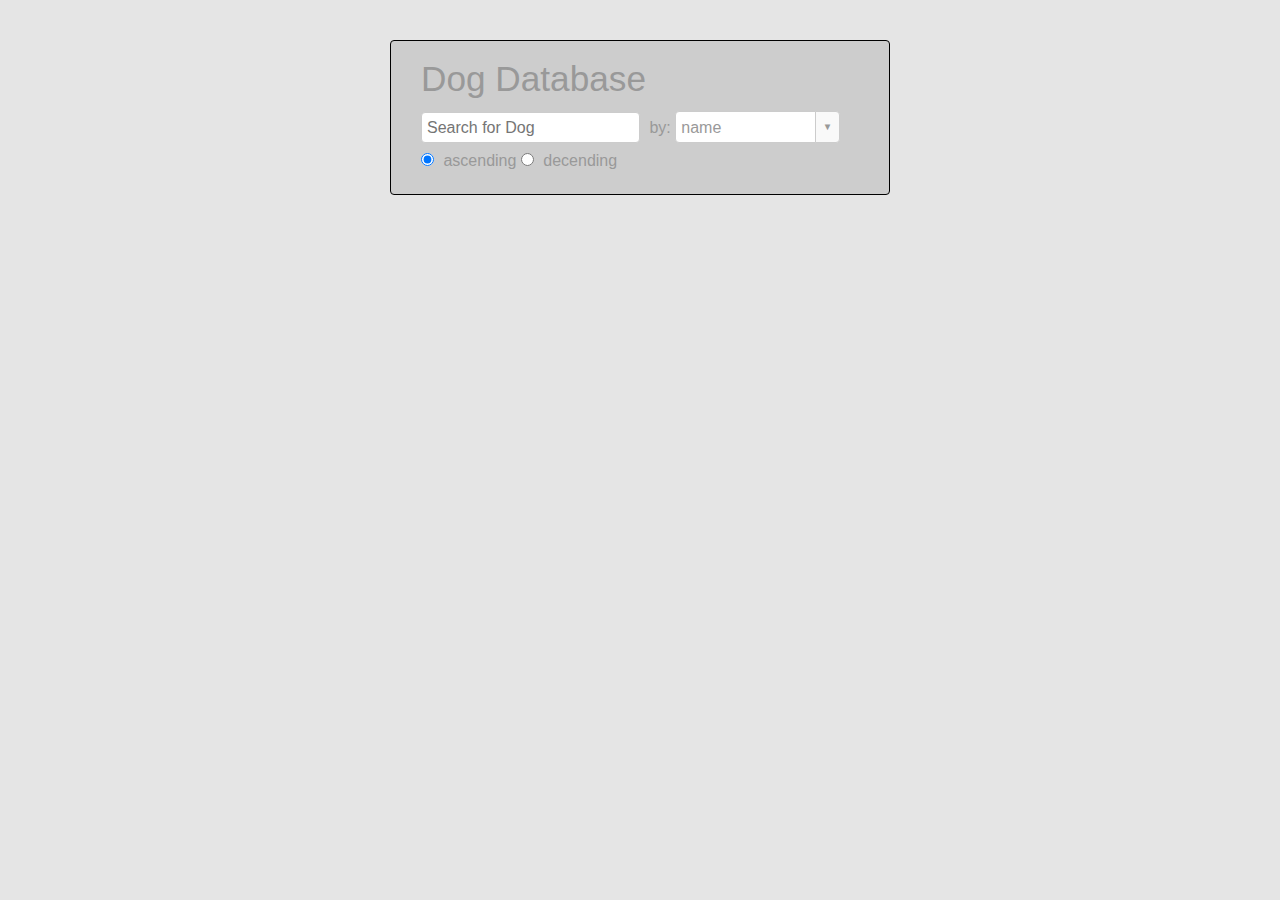
<file: index.html>
<!DOCTYPE html>
<html lang="en" ng-app="myApp">
<head>
<meta charset="UTF-8">
  <script src="lib/angular/angular.min.js"></script>
  <script src="lib/angular/angular-route.min.js"></script>
  <script src="js/app.js"></script>
  <script src="js/controllers.js"></script>

<link rel="stylesheet" href="http://maxcdn.bootstrapcdn.com/font-awesome/4.3.0/css/font-awesome.min.css">


  <link rel="stylesheet" href="css/style.css">
  <title>Dog Search</title>
</head>
<body>
<div class="main" ng-view>

</div>
</body>
</html>
</file>
<file: css/style.css>
html,body,div,span,applet,object,iframe,h1,h2,h3,h4,h5,h6,p,blockquote,pre,a,abbr,acronym,address,big,cite,code,del,dfn,em,img,ins,kbd,q,s,samp,small,strike,strong,sub,sup,tt,var,b,u,i,center,dl,dt,dd,ol,ul,li,fieldset,form,label,legend,table,caption,tbody,tfoot,thead,tr,th,td,article,aside,canvas,details,embed,figure,figcaption,footer,header,hgroup,menu,nav,output,ruby,section,summary,time,mark,audio,video {
  margin:0;
  padding:0;
  border:0;
  font-family:Helvetica;
  font-size:100%;
  vertical-align:baseline;
}

html {
  line-height:1;
}

ol,ul {
  list-style:none;
}

table {
  border-collapse:collapse;
  border-spacing:0;
}

caption,th,td {
  text-align:left;
  font-weight:normal;
  vertical-align:middle;
}

q,blockquote {
  quotes:none;
}

q:before,q:after,blockquote:before,blockquote:after {
  content:"";
  content:none;
}

a img {
  border:none;
}

article,aside,details,figcaption,figure,footer,header,hgroup,menu,nav,section,summary {
  display:block;
}

* {
  -webkit-box-sizing:border-box;
  -moz-box-sizing:border-box;
  box-sizing: border-box;
}

/* Base Styles */

.cf:before,.cf:after {
  content:" "; /* 1 * */
  display:table; /* 2 * */
}

.cf:after {
  clear: both;
}

/**/

html {
  background:rgba(0,0,0,.1);
  min-height:100%;
  height:auto;
}

body {
  font-family:inherit;
  font-size:1rem;
  line-height:160%;
  padding-top:10px;
  *zoom:1;
}

h1,h2,h3,h4,h5,h6 {
  font-family:inherit;
  font-weight:normal;
  color:#999;
  
}

a {
  color:#999;
  font-family:inherit;
  text-decoration:none;
  color:black;
  font-weight:700;
}

h1 {
  color:#999;
  font-size:2.2rem;
  line-height:100%;
  margin-bottom:10px;
}

h2 {
  font-size:1.5rem;
  line-height:100%;
  margin:20px 0 10px 0;
  color:#999;
}

h3 {
  margin-top:0;
  color:#999;
  line-height:110%;
  margin-bottom:5px;
}

p {
  line-height:1.3rem;
  color:#999;
  bottom-margin:10px;
  font-family:inherit;
}

a.small {
  line-height:100%;
  font-size: .9rem;
}

/* Search Styles */

.search {
  background:rgba(0,0,0,.1);
  color:#999;
  width:90%;
  min-width:320px;
  max-width:500px;
  margin:0 auto;
  margin-top:30px;
  -webkit-border-radius:4px;
  -moz-border-radius:4px;
  border-radius:4px;
  padding:20px 30px;
  z-index:20;
    -webkit-border:1px solid black;
  -moz-border:1px solid black;
  border:1px solid black;
}

.search h1 {
  color:#999;
  /*color:#eee8d5;*/
}

.btn {
  display:inline-block;
  color:yellow;
  font-size:30px;
  -webkit-user-select:none;
  -moz-user-select:none;
  -ms-user-select:none;
  -o-user-select:none;
  user-select:none;
}

.btn-left {
  float:left;
}

.btn-right {
  float:right;
}

.btn:hover {
  color:#999;
}

.search label {
  display:none;
}

.search input {
 border: 1px solid #CCC;
 -webkit-border-radius:4px;
 -moz-border-radius:4px;
 border-radius:4px;
 background:#fff;
 padding: 5px;
 margin: 0px 5px 5px 0px !important;
 width: auto;
 min-width: 50%;
 font-family: inherit;
 font-style: inherit;
 font-weight: inherit;
 font-size: inherit;
 font-size-adjust: inherit;
 font-stretch: inherit;
 font-feature-settings: inherit;
 font-language-override: inherit;
 font-kerning: inherit;
 font-synthesis: inherit;
 font-variant: inherit;
 outline: medium none;
 line-height: 1.2;
}

.search .formgroup input {
 border: 1px solid #CCC;
 -webkit-border-radius:4px;
 -moz-border-radius:4px;
 border-radius:4px;
 background:#fff;
 padding: 5px;
 margin: 0px 5px 5px 0px !important;
 width: auto;
 min-width: 50%;
 font-family: inherit;
 font-style: inherit;
 font-weight: inherit;
 font-size: inherit;
 font-size-adjust: inherit;
 font-stretch: inherit;
 font-feature-settings: inherit;
 font-language-override: inherit;
 font-kerning: inherit;
 font-synthesis: inherit;
 font-variant: inherit;
 outline: medium none;
 line-height: 1.2;
}
.search input[type="radio"],
.search .formgroupinput[type="radio"] {
  min-width:0 !important;
}



.search label.formgroup {
  display:inline;
  width:auto;
}

.search select {
  display:inline;
  padding:10px 0 10px 15px;
  font-size:1rem;
  color:#999;
  /*color:#f1f1f1;*/
  background:rgba(255,255,255,0.4);
  border:1px solid rgba(0,0,0,0.3);
  -webkit-border-radius:4px;
  -moz-border-radius:4px;
  border-radius:4px;
  outline: 0;
}
div.custom-select {
  position: relative;
  display: inline-block !important;
  margin: 5px 5px 5px 0px;
}
.custom-select select {
  min-width:165px;
  display:inline-block;
  border:1px solid #ccc;
  padding:6px 3px 5px 5px;
  margin:0;
  font:inherit;
  outline:none;
  line-height:1.2;
  background:#fff;
  -webkit-appearance:none;
  -webkit-border-radius:4px;
  -moz-border-radius:4px;
  border-radius:4px;
}
.custom-select:after {
  content:"▼";
  position:absolute;
  top:0;
  right:0;
  bottom:0;
  font-size:60%;
  line-height:25px;
  padding:2px 7px;
  background:#f9f9f9;
  border:1px solid #ccc;
  color:#999;
  /*color:#666;*/
  pointer-events:none;
  -webkit-border-radius:0 4px 4px 0;
  -moz-border-radius:0 4px 4px 0;
  border-radius:0 4px 4px 0;
}
.no-pointer-events .custom-select:after {
  content:none;
}
/* Artist List Styles */

.artistlist {
  background:rgba(0,0,0,.1);
  width:50%;
  min-width:290px;
  max-width:500px;
  margin:0 auto;
  margin-bottom:30px;
  -webkit-border-radius:0 4px 4px 0;
  -moz-border-radius:0 4px 4px 0;
  border-radius:0 4px 4px 0;
  opacity:.95;
  z-index:10;
}

.artistlist ul {
  margin:0;
  padding:0;
  background:rgba(0,0,0,.1);
}

.artistlist li {
  margin:0;
  padding:10px 10px 0 10px;
  border-bottom:1px solid #999;
  opacity:.9;
  -webkit-transition:all 0.3s ease-out;
  -moz-transition:all 0.3s ease-out;
  transition:all 0.3s ease-out;
}

.artistlist a {
  display:block;
  text-decoration:none;
}

.artistlist li:hover {
  background:rgba(0,0,0,.1);
  opacity:1;
  -webkit-transition:scale(1.2);
  -moz-transition:scale(1.2);
  transition:scale(1.2);
}

.artist img {
  display:block;
  float:left;
  width:60px;
  -webkit-border-radius:4px;
  -moz-border-radius:4px;
  border-radius:4px;
  margin-right:10px;
  margin-bottom:10px;
  border: 1px solid yellow;

}

.artist info {
  display:block;
  float:left;
  padding-left:120px !important;
}

.artist:last-child {
  border-bottom:none;
}

.artistinfo {
  font-size:1.1em;
  line-height:160%;
  background:rgba(0,0,0,.1);
  color:#999;
  width:90%;
  min-width:320px;
  max-width:620px;
  margin:0 auto;
  margin-top:30px;
  margin-bottom:30px;
  padding:20px 30px;
  -webkit-border-radius:4px;
  -moz-border-radius:4px;
  border-radius:4px;
  z-index:20;
}

.artistinfo h1 {
  font-size:1.8em;
  margin-bottom:0;
  text-align:center;
}

.artistinfo img {
  width:40%;
  max-width:130px;
  -webkit-border-radius:4px;
  -moz-border-radius:4px;
  border-radius:4px;
  border: 1px solid yellow;
}

.artist.ng-enter.ng-enter-active,
.artist.ng-leave {
  opacity:1;
  height:80px;
  overflow:hidden;
}

.artist.ng-leave.ng-leave-active,
.artist.ng-enter {
  opacity:1;
  height:80px;
  overflow:hidden;
}
.fa-arrow-left {
margin-right:5px;
}
</file>
